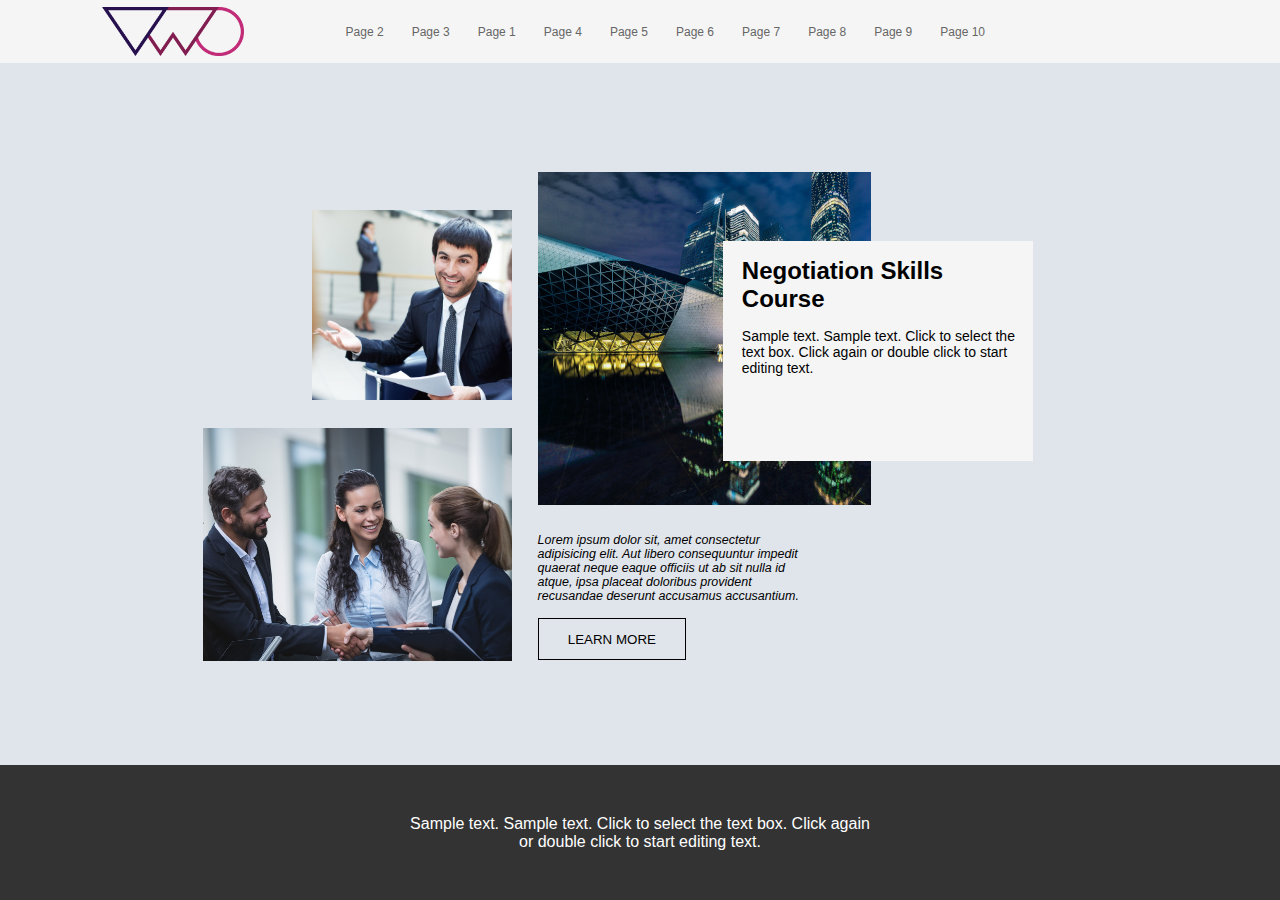
<file: lab4/index.html>
<!DOCTYPE html>
<html lang="en">
<head>
    <meta charset="UTF-8">
    <meta http-equiv="X-UA-Compatible" content="IE=edge">
    <meta name="viewport" content="width=device-width, initial-scale=1.0">
    <link rel="stylesheet" href="./css/style.css">
    <title>Site</title>
</head>
<body>
    <header>
        <div class="logo">
            <img src="./credits/logo.png" alt="logo">
        </div>
        <input type="checkbox" id="burger">
        <label for="burger">☰</label>
        <nav>
            <ul>
                <li><a href="./index.html">Page 2</a></li>
                <li><a href="./index.html">Page 3</a></li>
                <li><a href="./index.html">Page 1</a></li>
                <li><a href="./index.html">Page 4</a></li>
                <li><a href="./index.html">Page 5</a></li>
                <li><a href="./index.html">Page 6</a></li>
                <li><a href="./index.html">Page 7</a></li>
                <li><a href="./index.html">Page 8</a></li>
                <li><a href="./index.html">Page 9</a></li>
                <li><a href="./index.html">Page 10</a></li>
            </ul>
        </nav>
    </header>
    <main>
        <aside class="left-side">
            <div class="conversation">
                <img src="./credits/conversation.png" alt="conversation">
            </div>
            <div class="meeting">
                <img src="./credits/meeting.png" alt="meeting">
            </div>
        </aside>
        <aside class="right-side">
            <aside class="right-side_upper">
                    <img src="./credits/theatre.jpg" alt="theatre">
                    <div class="block-text">
                        <h2>
                            Negotiation Skills<br>
                            Course
                        </h2>
                        <p>
                            Sample text. Sample text. Click to select the
                            text box. Click again or double click to start
                            editing text.
                        </p>
                    </div>
            </aside>
            <aside class="right-side_down">
                <div class="additonal">
                    <p>
                        Lorem ipsum dolor sit, amet consectetur adipisicing elit. Aut libero consequuntur impedit quaerat neque eaque officiis ut ab sit nulla id atque, ipsa placeat doloribus provident recusandae deserunt accusamus accusantium.
                    </p>
                </div>
                <div class="button">
                    <button onclick="window.location.href = 'https://en.wikipedia.org/wiki/Guangzhou_Opera_House';">LEARN MORE</button>
                </div>
            </aside>
        </aside>
    </main>
    <footer>
        <p>
            Sample text. Sample text. Click to select the text box. Click again<br>
            or double click to start editing text.
        </p>
    </footer>
</body>
</file>
<file: lab4/css/style.css>
* {
    margin: 0;
}

#burger, [for=burger] {
    display: none;
}

body {
    width: 100vw;
    height: 100vh;
    font-family: 'Open Sans', sans-serif;
    display: flex;
    flex-direction: column;
}

header {
    height: 7%;
    background-color: whitesmoke;
    display: flex;
}

.logo {
    height: 100%;
    width: 27%;
    display: flex;
    justify-content: center;
}

.logo>img {
    padding: 2%;
    padding-left: auto;
    max-height: 90%;
    max-width: 90%;
    height: auto;
    width: auto;
}

nav {
    height: 100%;
    width: 73%;
}

ul {
    height: 100%;
    width: 100%;
    list-style-type: none;
    padding: 0;
    display: flex;
}

li {
    padding-right: 3%;
    align-self: center;
    font-size: 12px;
}

a {
    text-decoration: none;
    color: #666;
}

a:hover {
    color: orange;
}

main {
    height: 78%;
    width: 100%;
    background-color: #e0e5eb;
    display: flex;
    justify-content: space-between;
}

.left-side {
    height: 100%;
    width: 40%;
    display: flex;
    flex-direction: column;
    justify-content: space-between;
}

.meeting, .conversation {
    height: 48%;
    width: 100%;
    display: flex;
    justify-content: flex-end;
    align-items: flex-end;
}

.meeting {
    align-items: flex-start;
}

.conversation>img, .meeting>img {
    max-height: 85%;
    max-width: 85%;
    height: auto;
    width: auto;
}

.right-side {
    height: 100%;
    width: 58%;
    display: flex;
    flex-direction: column;
    justify-content: space-between;
}

.right-side_upper {
    height: 63%;
    display: flex;
    align-items: flex-end;
    position: relative;
}

.right-side_upper>img {
    max-width: 100%;
    max-height: 82%;
    height: auto;
    width: auto;
}

.block-text {
    max-width: 310px;
    max-height: 220px;
    width: 50%;
    height: 55%;
    background-color: whitesmoke;
    position: absolute;
    bottom: 10%;
    left: 25%;
}

.block-text>h2, .block-text>p {
    padding: 5% 3% 0% 6%;
}

.block-text>p {
    font-size: 14px;
}

.right-side_down {
    height: 33%;
}

.additonal {
    max-height: 55%;
    max-width: 38%;
    height: auto;
    width: auto;
    font-size: 12.5px;
    font-style: italic;
}

.button {
    height: 18%;
    width: 20%;
    margin: 2% 0 1% 0;
}

.button>button {
    height: 100%;
    width: 100%;
    background: none;
    border: 1px solid black;
    display: flex;
    justify-content: center;
    align-items: center;
    margin: 0;
    font-family: 'Open Sans', sans-serif;
}

.button>button:hover {
    border: 1px solid orange;
    color: orange;
}

footer {
    height: 15%;
    background-color: #333333;
    display: flex;
    justify-content: center;
}

footer>p {
    text-align: center;
    color: white;
    align-self: center;
}

@media screen and (max-width: 600px) {
    
    [for=burger] {
        display: flex;
        align-self: center;
        position: relative;
        left: 50%;
    }

    #burger:checked + label + nav {
        display: flex;
    }

    ul {
        display: inline;
        position: absolute;
        top: 7%;
        left: 50%;
        background-color: rgba(191, 206, 245, 0.864);
        width: 50%;
        height: auto;
        text-align: center;
    }

    li {
        padding: 3%;
    }

    a {
        color: black;
        font-size: 18px;
    }

    nav {
        display: none;
        width: auto;
    }

    .logo {
        width: auto;
    }

    main {
        flex-direction: column;
        height: auto;
    }

    .left-side, .right-side {
        width: 100%;
        height: auto;
    }

    .conversation, .meeting {
        width: auto;
    }

    .conversation {
        padding-right: 15%;
    }

    .meeting {
        justify-content: flex-start;
        padding-left: 15%;
    }

    .right-side_upper, .right-side_down {
        width: 100%;
        height: auto;
        display: flex;
        flex-direction: column;
    }

    .right-side_upper {
        display: flex;
        flex-direction: column;
        align-items: center;
        height: auto;
        width: auto;
    }

    .block-text {
        left: 30%;
        bottom: 25%;
        height: auto;
        width: 65%;
    }

    .block-text>p {
        padding-bottom: 15%;
    }

    .right-side_upper>img {
        max-width: 90%;
        max-height: 90%;
        padding-top: 5%;
        padding-right: 5%;
    }

    .additonal {
        max-height: 100%;
        max-width: 100%;
        height: auto;
        width: auto;
        padding: 0% 5% 0% 5%;
    }

    .button {
        height: auto;
        width: 35%;
        align-self: center;
        margin-bottom: 5%;
    }

    footer>p {
        font-size: 12px;
        padding: 2% 0 2% 0;
    }
}
</file>
